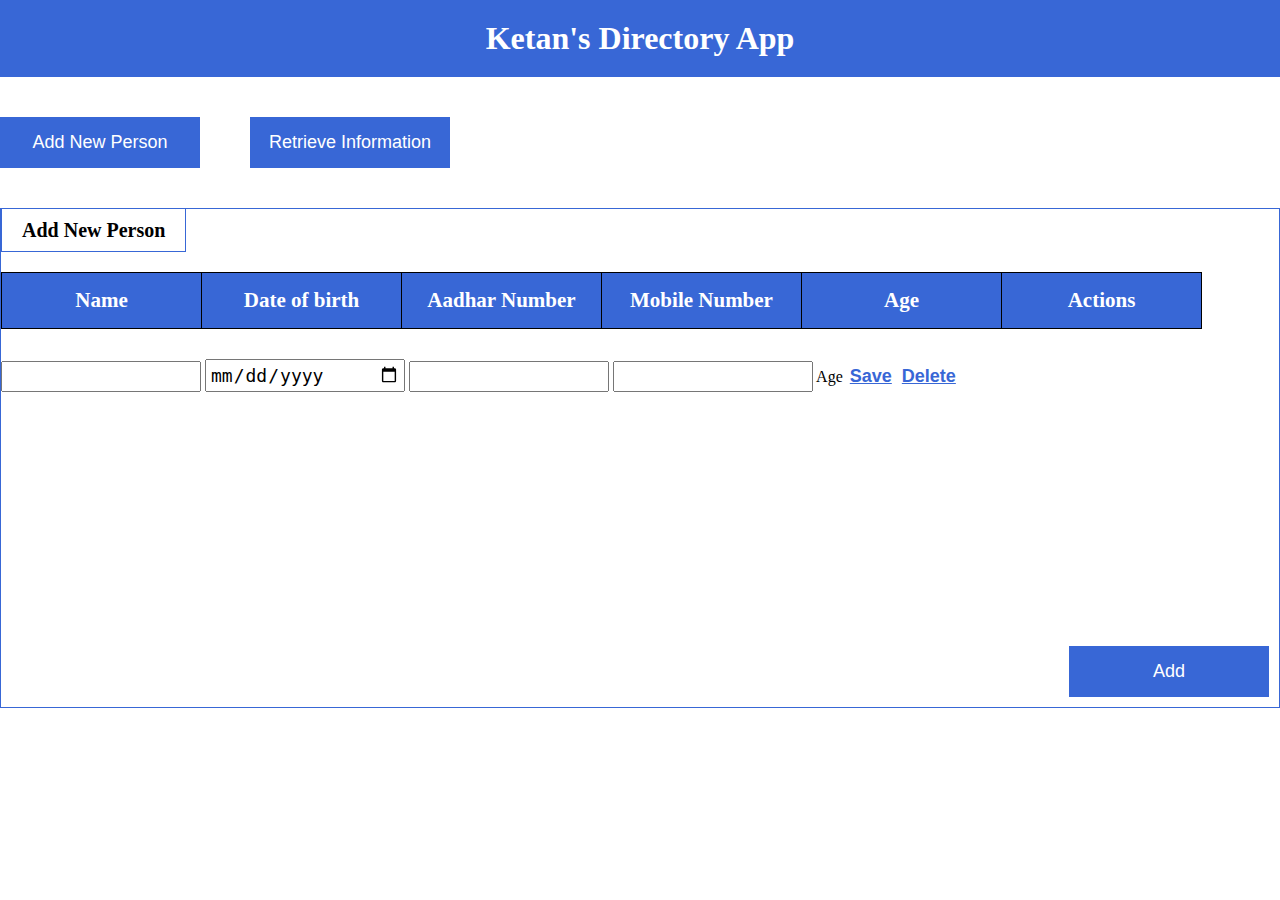
<file: index.html>
<!DOCTYPE html>
<html lang="en">
  <head>
    <meta charset="UTF-8" />
    <meta http-equiv="X-UA-Compatible" content="IE=edge" />
    <meta name="viewport" content="width=device-width, initial-scale=1.0" />
    <title>Document</title>
    <link rel="stylesheet" href="/style.css" />
  </head>
  <body>
    <div class="main_container">
      <header class="header">
        <h1>Ketan's Directory App</h1>
      </header>
      <div class="inner_container">
        <div class="btn_container">
          <button class="btn add_new_person_btn">Add New Person</button>
          <button class="btn retrieve_info_btn">Retrieve Information</button>
        </div>
        <div class="add_new_person_box">
          <span class="add_new_person_text">Add New Person</span>
          <div class="table_container">
            <div class="errorMessage"></div>
            <table id="table">
              <thead>
                <th>Name</th>
                <th>Date of birth</th>
                <th>Aadhar Number</th>
                <th>Mobile Number</th>
                <th>Age</th>
                <th>Actions</th>
              </thead>
              <tbody class="tableBody">
                <tr>
                  <table>
                    <tbody class="tableInnerBody"></tbody>
                  </table>
                </tr>
                <!-- <div> -->
                <tr>
                  <td><input type="text" id="fname" /></td>
                  <td><input type="date" id="dob" class="birth" /></td>
                  <td><input type="number" id="adhar_num" /></td>
                  <td><input type="number" id="mob_num" /></td>
                  <td id="age">Age</td>
                  <td id="save_del_btn">
                    <button class="btns"><u> Save</u></button>
                    <button class="btns"><u>Delete</u></button>
                  </td>
                </tr>
                <!-- </div> -->
              </tbody>
            </table>
          </div>
          <div class="add_btn_container">
            <button class="btn add_btn">Add</button>
          </div>
        </div>
        <div class="retrieve_info_box">
          <span class="retrieve_info_text">Retrieve Information</span>
          <div class="retrieve_data_block">
            <form action="" class="form">
              <input type="text" class="aadhar_num_input" />
              <button class="find_btn">Find</button>
            </form>
            <div>
              <div class="display_message"></div>
              <h1 class="no_match_found"></h1>
            </div>
          </div>
        </div>
      </div>
    </div>

    <script src="/script.js"></script>
  </body>
</html>
</file>
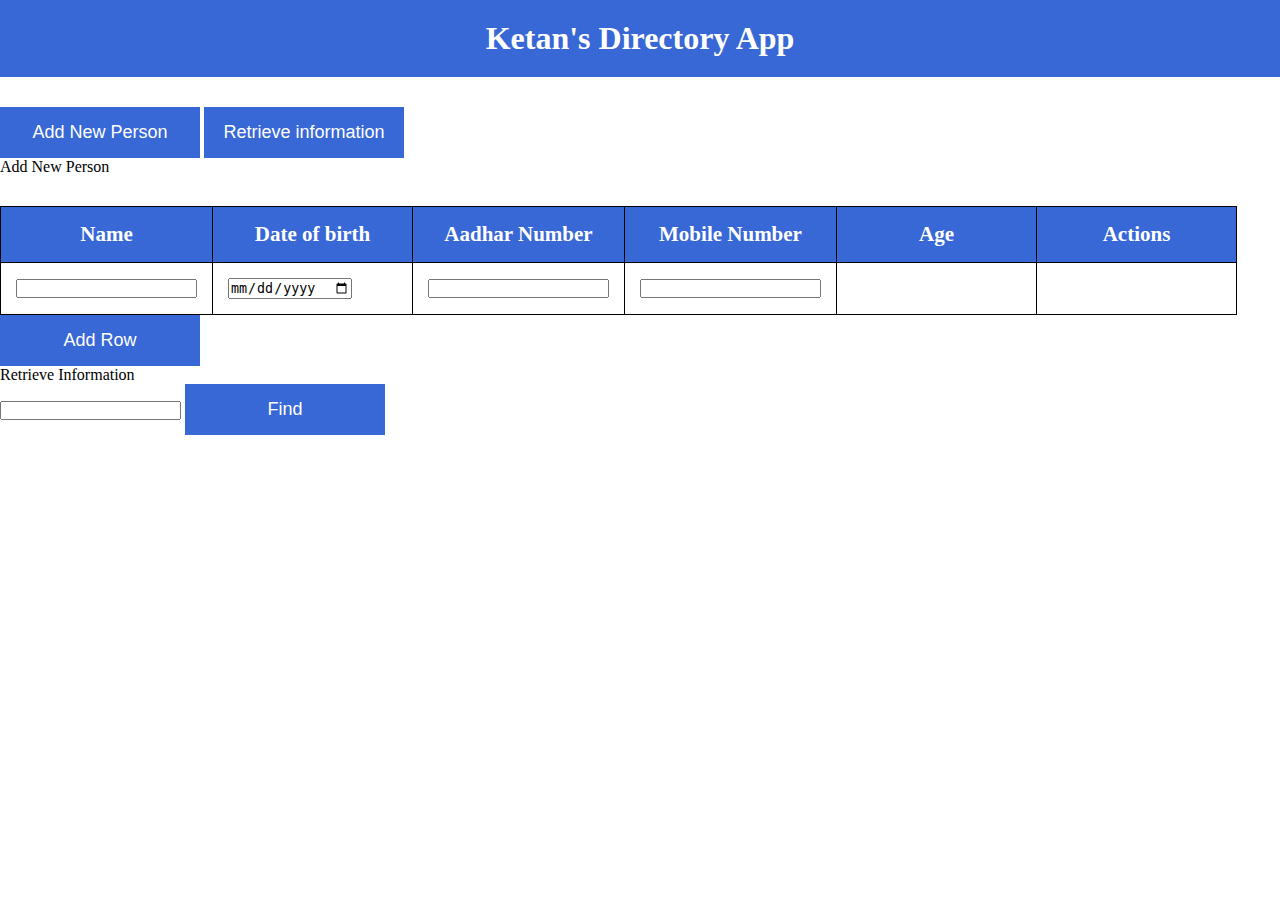
<file: Directory App/index.html>
<!DOCTYPE html>
<html lang="en">
<head>
    <meta charset="UTF-8">
    <meta http-equiv="X-UA-Compatible" content="IE=edge">
    <meta name="viewport" content="width=device-width, initial-scale=1.0">
    <title>Document</title>
    <link rel="stylesheet" href="/style.css">
</head>
<body>
    <header class="header">
        <h1>Ketan's Directory App</h1>
    </header>
    <main class="mainContainer">
        <div class="btnContainer">
            <button class="btn addNewpersonBtn">Add New Person</button>
            <button class="btn retrieveInfoBtn">Retrieve information</button>
        </div>
        <div  class="addNewPersonBlock">
            <span class="addNewPersonText">Add New Person</span>
            <p class="errorMessage"></p>
            <table class="myTable">
                <thead>
                    <th>Name</th>
                    <th>Date of birth</th>
                    <th>Aadhar Number</th>
                    <th>Mobile Number</th>
                    <th>Age</th>
                    <th>Actions</th>
                </thead>
                    <tbody class="tableBody"></tbody>
                    <tr>
                        <td><input type="text" class="nameInput"></td>
                        <td><input type="date" class="dateInput"></td>
                        <td><input type="number" class="aadharInput"></td>
                        <td><input type="number" class="mobInput"></td>
                        <td class="ageBox"></td>
                        <td>
                            <!-- <button class="saveBtn">Save</button>
                            <button class="delBtn">Delete</button> -->
                        </td>
                    </tr>
                
            </table>
            <div class="addBtnContainer">
                <button class="btn addRowBtn">Add Row</button>
            </div>
        </div>
    </main>

    <div  class="retrieveInfoBlock">
        <span class="retrieveInfoText">Retrieve Information</span>
        <div class="inputBtnContainer">
            <input type="text" class="aadharInputField">
            <button class="btn findBtn">Find</button>
        </div>
        <div>
            <div class="displayDetails"></div>
            <h1 class="noMatchFoundText"></h1>
        </div>
    </div>
    <script src="/script.js"></script>
</body>
</html>
</file>
<file: style.css>
*{
    margin: 0;
    padding: 0;
    box-sizing: border-box;
}

.main_container{
    max-width: 100%;
    margin: 0 auto;
}

.header{
    text-align: center;
    background-color: #3867d6;
    color: white;
    padding: 20px;
    margin-bottom: 30px;
}

.inner_container{
    max-width: 1400px;
    margin: 0 auto;
}

.btn_container{
    margin: 40px 0px;
    max-width: 450px;
    display: flex;
    justify-content: space-between;
}

.btn{
    background-color:#3867d6 ;
    color: white;
    width: 200px;
    font-size: 18px;
    padding: 15px;
    border: none;
    outline: none;
}

.add_new_person_box{
    border: 1px solid #3867d6 ;
    height: 500px;
    /* height:max-content; */
    padding: 10px 0;
    position: relative;
}

.add_new_person_text{
    border: 1px solid #3867d6 ;
    padding: 10px 20px;
    font-size: 20px;
    font-weight: 900;
}

.table_container{
    max-width: 1300px;
    margin: 0 auto;
}

.errorMessage{
    color: red;
    text-align: center;
    margin: 30px 10px;
    font-size: 18px;
}

table{
    border-collapse: collapse;
    margin-top: 30px;
}

th{
    padding: 15px ;
    width: 200px;
    border: 1px solid black;
    border-collapse: collapse;
    background-color: #3867d6;
    color: white;
    font-weight: 900;
    font-size: 21px;
}

td{
    border: 1px solid black;
    padding: 15px ;
    
}

#fname,#dob,#adhar_num,#mob_num{
    font-size: 18px;
    padding: 3px;
    width: 200px;
}

.save_btn,.delete_row,.btns{
    font-size: 18px;
    padding: 3px;
    outline: none;
    border: none;
    background-color: white;
    color: #3867d6;
    font-weight: bolder;
}

.add_btn{
    position: absolute;
    bottom: 10px;
    right: 10px;
}


/* --------------------Retrieve block-------------------- */
.retrieve_info_box{
    border: 1px solid #3867d6;
    display: none;
    padding: 10px 0;
    height: 500px;
    /* height: auto; */
}
.retrieve_data_block{
    margin-top: 40px;
}

.retrieve_info_text{
    border: 1px solid #3867d6;
    padding: 10px 10px;
    font-size: 21px;
    font-weight: 900;
}

.find_btn{
    background-color: #3867d6;
    color: white;
    border: none;
    outline: none;
    padding: 10px;
    width: 100px;
}

.aadhar_num_input{
    width: 250px;
    font-size: 20px;
    padding: 5px;
    border: 1px solid #3867d6;
    outline: none;
}

.form{
    padding: 10px;
    margin: 50px 50px;
}

.retrieve_info_display{
    width: 250px;
    padding: 10px;
    margin: 50px 50px;
    font-size: 23px;
    border: 1px solid #3867d6;
}

.no_match_found{
    text-align: center;
}
</file>
